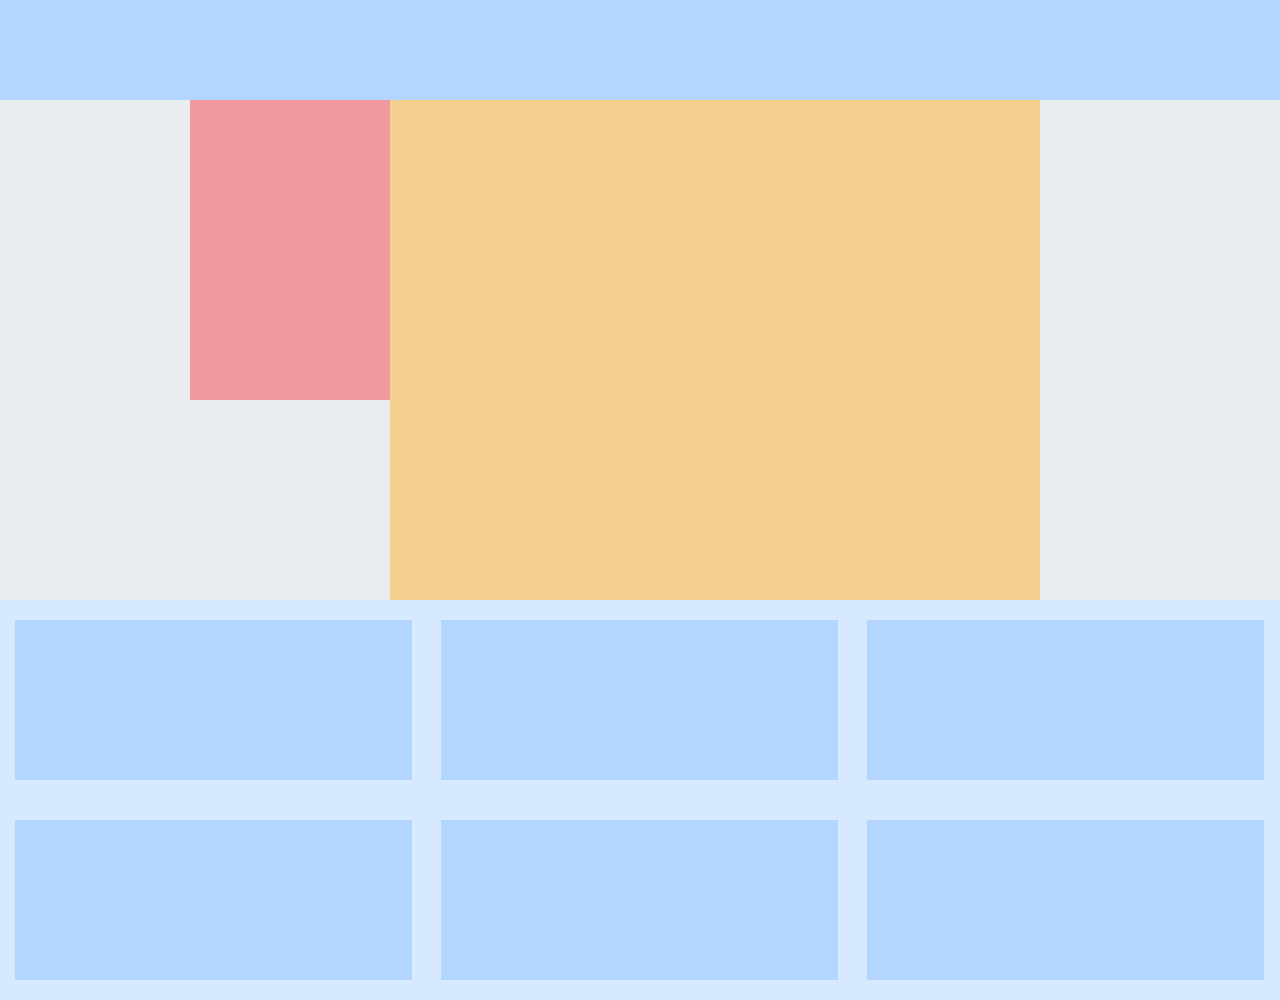
<file: Layout.html>
<!DOCTYPE html>
<html lang="en">

<head>
 <meta charset="UTF-8">
 <meta name="viewport" content="width=device-width, initial-scale=1.0">
 <title>Document</title>
 <link rel="stylesheet" href="styles.css">
</head>

<body>

 <Div class='menu'></Div>
 <div class='container'>
  <Div class='page'>


   <Div class='sidebar'></Div>
   <Div class='content'></Div>


  </Div>
 </div>
 <div class='footer'>
  <div class='column'></div>
  <div class='column'></div>
  <div class='column'></div>
  <div class='column'></div>
  <div class='column'></div>
  <div class='column'></div>
 </div>

</body>

</html>
</file>
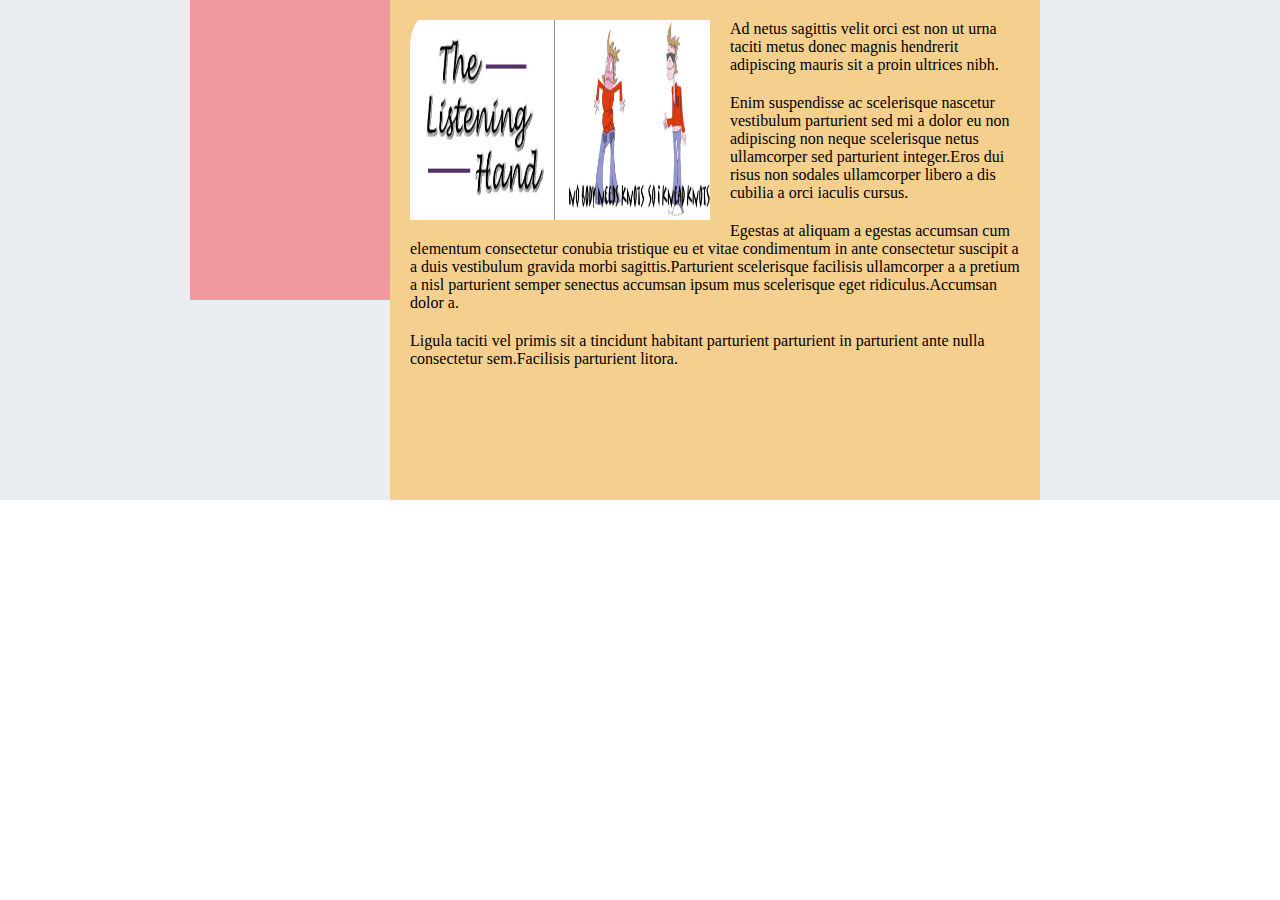
<file: Layout2.html>
<!DOCTYPE html>
<html lang="en">
<head>
 <meta charset="UTF-8">
 <meta name="viewport" content="width=device-width, initial-scale=1.0">
 <title>Document</title>
 <link rel="stylesheet" href="layout2.css">
</head>
<body>
 <div class='container'>
  <div class='page'>
    <div class='sidebar'></div>
    <div class='content'>
      
      <img src='images/listening1.gif' class='article-image'/>

      <p>Ad netus sagittis velit orci est non ut urna taciti metus donec magnis
      hendrerit adipiscing mauris sit a proin ultrices nibh.</p>

      <p>Enim suspendisse ac scelerisque nascetur vestibulum parturient sed mi a
      dolor eu non adipiscing non neque scelerisque netus ullamcorper sed
      parturient integer.Eros dui risus non sodales ullamcorper libero a dis
      cubilia a orci iaculis cursus.</p>

      <p>Egestas at aliquam a egestas accumsan cum elementum consectetur conubia
      tristique eu et vitae condimentum in ante consectetur suscipit a a duis
      vestibulum gravida morbi sagittis.Parturient scelerisque facilisis
      ullamcorper a a pretium a nisl parturient semper senectus accumsan ipsum
      mus scelerisque eget ridiculus.Accumsan dolor a.</p>

      <p>Ligula taciti vel primis sit a tincidunt habitant parturient parturient
      in parturient ante nulla consectetur sem.Facilisis parturient litora.</p>

    </div>
  </div>
</div>
</body>
</html>
</file>
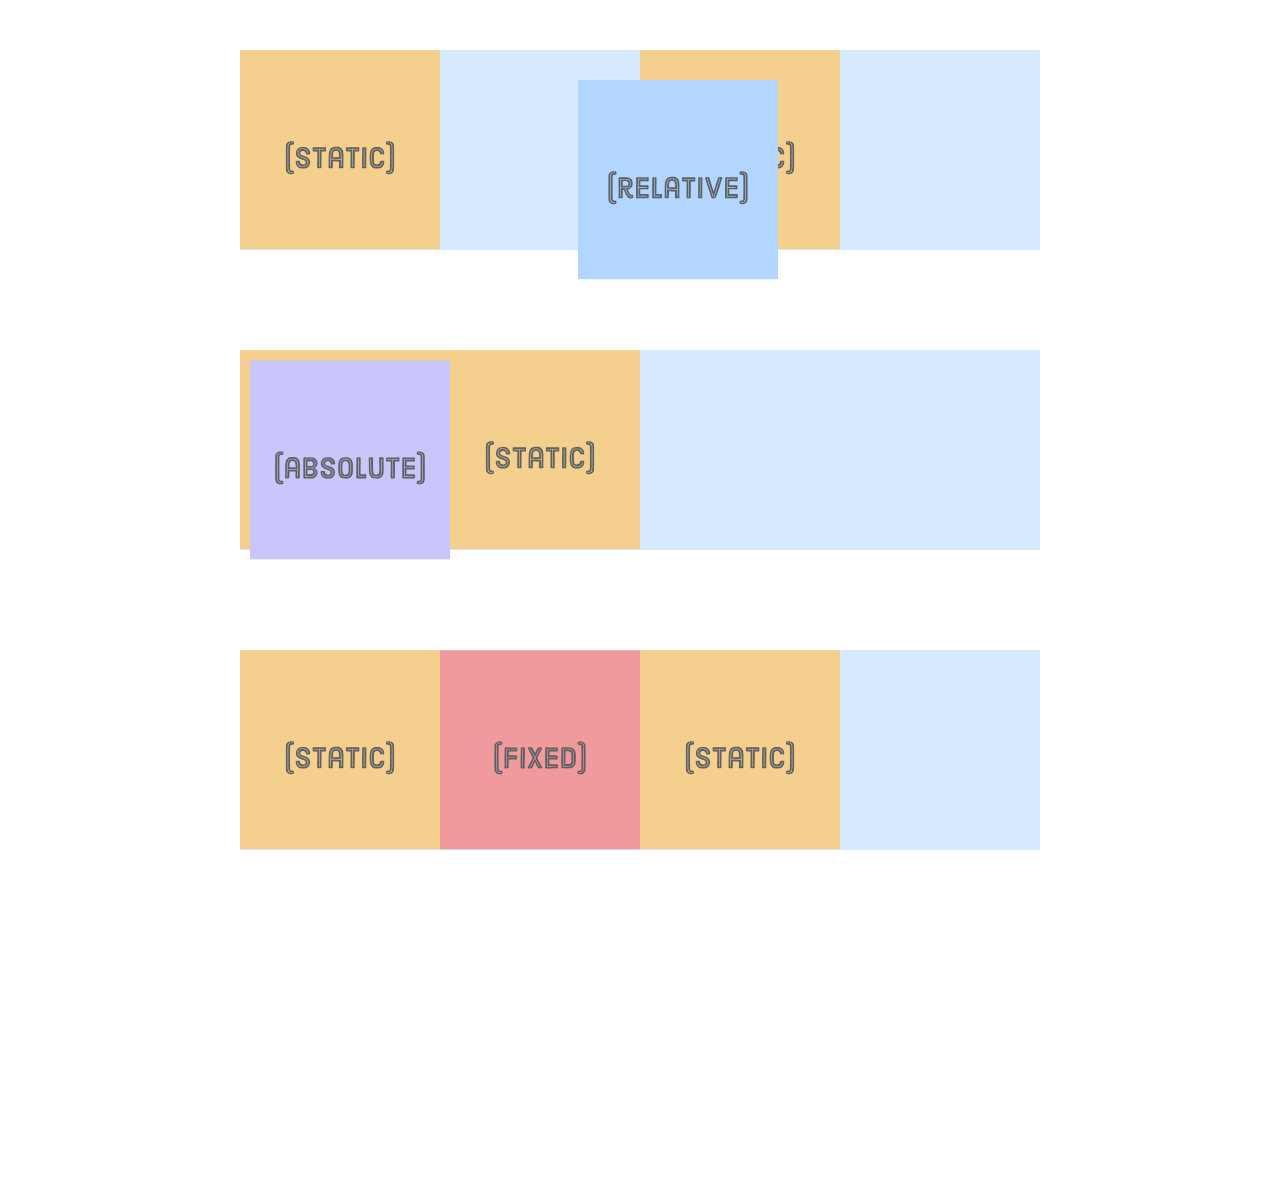
<file: schemes.html>
<!DOCTYPE html>
<html>
  <head>
    <meta charset='UTF-8'/>
    <title>Positioning Is Easy!</title>
    <link href='abstyles.css' rel='stylesheet'/>
  </head>
  <body>
    <script>
      var left = 0;
    
      function frame() {
        var element = document.querySelector('.item-relative');
        left += 2;
        element.style.left = left + 'px';
        if (left >= 300) {
          clearInterval(id)
        }
      }
    
      var id = setInterval(frame, 10)
    </script>
    <div class='container'>
      <div class='example relative'>
        <div class='item'><img src='images/static.svg' /></div>
        <div class='item item-relative'><img src='images/relative.svg' /></div>
        <div class='item'><img src='images/static.svg' /></div>
      </div>
    </div>
    
    <div class='container'>
      <div class='example absolute'>
        <div class='item'><img src='images/static.svg' /></div>
        <div class='item item-absolute'><img src='images/absolute.svg' /></div>
        <div class='item'><img src='images/static.svg' /></div>
      </div>
    </div>

    <div class='container'>
      <div class='example fixed'>
        <div class='item'><img src='images/static.svg' /></div>
        <div class='item item-fixed'><img src='images/fixed.svg' /></div>
        <div class='item'><img src='images/static.svg' /></div>
      </div>
    </div>

  </body>
</html>
</file>
<file: styles.css>
* {
 margin: 0;
 padding: 0;
 box-sizing: border-box;
}
.page {
 width: 900px;
 margin: 0 auto;
}
.container {
 overflow: hidden;
 background-color: #EAEDF0;
}
.menu {
	height: 100px;
	background-color: #B2D6FF;    /* Medium blue */
}

.sidebar {
  float: left;                  /* Add this */
  width: 200px;
  height: 300px;
  background-color: #F09A9D;
}

.content {
 float: left;                  /* Add this */
 width: 650px;
 height: 500px;
 background-color: #F5CF8E;
}

.footer {
 overflow: hidden;
 background-color: #D6E9FE;
}

.column {
 float: left;
 width: 31%;
 margin: 20px 1.15%;
 height: 160px;
 background-color: #B2D6FF;    /* Medium blue */
}
</file>
<file: layout2.css>
.content {
 padding: 20px;
}

.article-image {
 float: left;
 width: 300px;
 height: 200px;
 margin-right: 20px;
 margin-bottom: 20px;
}

p {
 margin-bottom: 20px;
}

* {
 margin: 0;
 padding: 0;
 box-sizing: border-box;
}
.page {
 width: 900px;
 margin: 0 auto;
}
.container {
 overflow: hidden;
 background-color: #EAEDF0;
}
.menu {
	height: 100px;
	background-color: #B2D6FF;    /* Medium blue */
}

.sidebar {
  float: left;                  /* Add this */
  width: 200px;
  height: 300px;
  background-color: #F09A9D;
}

.content {
 float: left;                  /* Add this */
 width: 650px;
 height: 500px;
 background-color: #F5CF8E;
}

.footer {
 overflow: hidden;
 background-color: #D6E9FE;
}

.column {
 float: left;
 width: 31%;
 margin: 20px 1.15%;
 height: 160px;
 background-color: #B2D6FF;    /* Medium blue */
}
</file>
<file: abstyles.css>
* {
  margin: 0;
  padding: 0;
  box-sizing: border-box;
}

body {
  height: 1200px;
}

.container {
  display: flex;
  justify-content: center;
}

.example {
  display: flex;
  justify-content: space-around;
  
  width: 800px;
  margin: 50px 0;
  background-color: #D6E9FE;
}

.item img {
  display: block;
}
.item-relative {
 position: relative;
 top: 30px;
 left: 30px;
}

.item-absolute {
 position: absolute;
 top: 10px;
 left: 10px;
}

.example {
 display: flex;
 justify-content: flex-start;  /* Update this */
 /* ... */
}

.absolute {
 position: relative;
}
</file>
